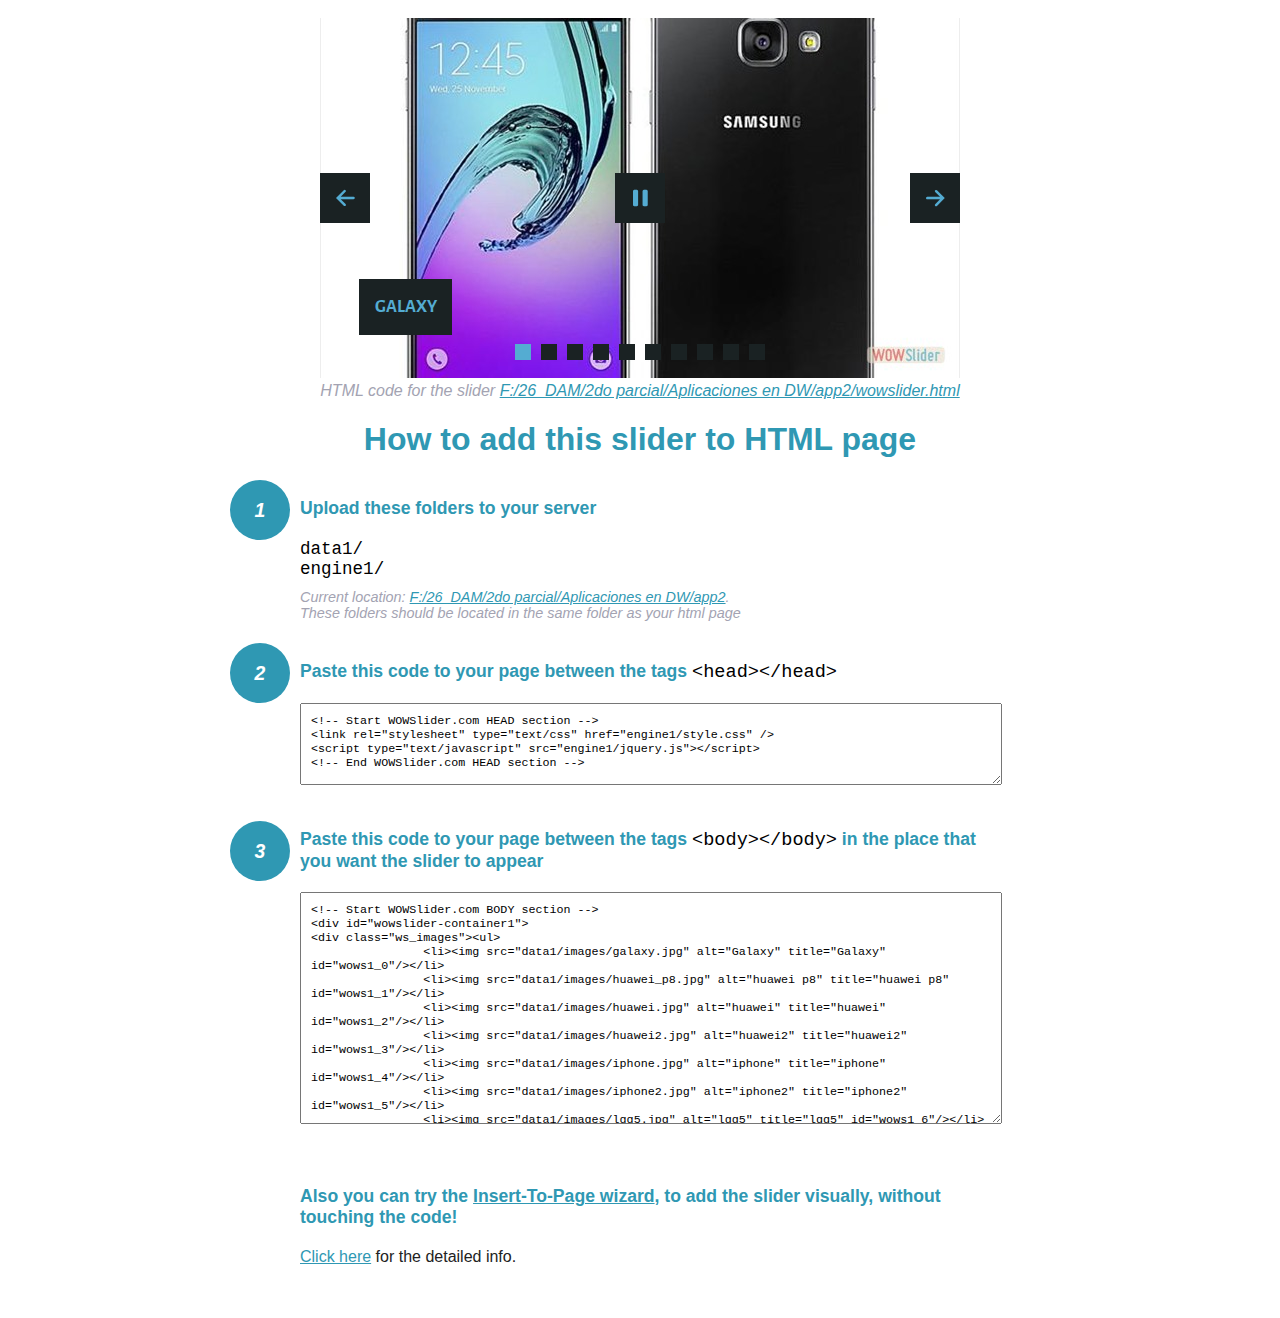
<file: wowslider-howto.html>
<!DOCTYPE html>
<html>
<head>
	<title>WOWSlider</title>
	<meta http-equiv="content-type" content="text/html; charset=utf-8" />
	<meta name="description" content="WOWSlider" />
	
	<!-- Start WOWSlider.com HEAD section --> <!-- add to the <head> of your page -->
	<link rel="stylesheet" type="text/css" href="engine1/style.css" />
	<script type="text/javascript" src="engine1/jquery.js"></script>
	<!-- End WOWSlider.com HEAD section -->


<style>
.instuction {
	font-family: sans-serif, Arial;
	display: block;
	margin: 0 auto;
	max-width: 820px;
	width: 100%;
	padding: 0 70px;
	color: #222;
	-webkit-box-sizing: border-box;
	-moz-box-sizing: border-box;
	box-sizing: border-box;
}
.instuction h1 img {
	max-width: 170px;
	vertical-align: middle;
	margin-bottom: 10px;
}
.instuction h1 {
	color: #2F98B3;
	text-align: center;
}
.instuction h2 {
	position: relative;
	font-size: 1.1em;
	color: #2F98B3;
	margin-bottom: 20px;
	margin-top: 40px;
}
.instuction h2 span.num {
	position: absolute;
	left: -70px;
	top: -18px;
	display: inline-block;
	vertical-align: middle;
	font-style: italic;
	font-size: 1.1em;
	width: 60px;
	height: 60px;
	line-height: 60px;
	text-align: center;
	background: #2F98B3;
	color: #fff;
	border-radius: 50%;
}
.instuction .mono {
	color: #000;
	font-family: monospace;
	font-size: 1.3em;
	font-weight: normal;
}
.instuction li.mono {
	font-size: 1.5em;
}

.instuction ul {
	font-size: 0.9em;
	margin-top: 0;
	padding-left: 0;
	list-style: none;
}
.instuction .note {
	color: #A3A3B2;
	font-style: italic;
	padding-top: 10px;
}
.instuction p.note {
	text-align: center;
	padding-top: 0;
	margin-top: 4px;
}
.instuction textarea {
	font-size: 0.9em;
	min-height: 60px;
	padding: 10px;
	margin: 0;
	overflow: auto;
	max-width: 100%;
	width: 100%;
}
.instuction a,
.instuction a:visited {
	color: #2F98B3;
}
</style>


</head>
<body style="margin:auto">

<br>

<!-- Start WOWSlider.com BODY section --> <!-- add to the <body> of your page -->
<div id="wowslider-container1">
<div class="ws_images"><ul>
		<li><img src="data1/images/galaxy.jpg" alt="Galaxy" title="Galaxy" id="wows1_0"/></li>
		<li><img src="data1/images/huawei_p8.jpg" alt="huawei p8" title="huawei p8" id="wows1_1"/></li>
		<li><img src="data1/images/huawei.jpg" alt="huawei" title="huawei" id="wows1_2"/></li>
		<li><img src="data1/images/huawei2.jpg" alt="huawei2" title="huawei2" id="wows1_3"/></li>
		<li><img src="data1/images/iphone.jpg" alt="iphone" title="iphone" id="wows1_4"/></li>
		<li><img src="data1/images/iphone2.jpg" alt="iphone2" title="iphone2" id="wows1_5"/></li>
		<li><img src="data1/images/lgg5.jpg" alt="lgg5" title="lgg5" id="wows1_6"/></li>
		<li><img src="data1/images/motorolamotog4plusr1.jpg" alt="motorola-moto-g4-plus-r1" title="motorola-moto-g4-plus-r1" id="wows1_7"/></li>
		<li><a href="http://wowslider.net"><img src="data1/images/samsung.jpg" alt="wowslider.net" title="samsung" id="wows1_8"/></a></li>
		<li><img src="data1/images/sony.jpg" alt="sony" title="sony" id="wows1_9"/></li>
	</ul></div>
	<div class="ws_bullets"><div>
		<a href="#" title="Galaxy"><span><img src="data1/tooltips/galaxy.jpg" alt="Galaxy"/>1</span></a>
		<a href="#" title="huawei p8"><span><img src="data1/tooltips/huawei_p8.jpg" alt="huawei p8"/>2</span></a>
		<a href="#" title="huawei"><span><img src="data1/tooltips/huawei.jpg" alt="huawei"/>3</span></a>
		<a href="#" title="huawei2"><span><img src="data1/tooltips/huawei2.jpg" alt="huawei2"/>4</span></a>
		<a href="#" title="iphone"><span><img src="data1/tooltips/iphone.jpg" alt="iphone"/>5</span></a>
		<a href="#" title="iphone2"><span><img src="data1/tooltips/iphone2.jpg" alt="iphone2"/>6</span></a>
		<a href="#" title="lgg5"><span><img src="data1/tooltips/lgg5.jpg" alt="lgg5"/>7</span></a>
		<a href="#" title="motorola-moto-g4-plus-r1"><span><img src="data1/tooltips/motorolamotog4plusr1.jpg" alt="motorola-moto-g4-plus-r1"/>8</span></a>
		<a href="#" title="samsung"><span><img src="data1/tooltips/samsung.jpg" alt="samsung"/>9</span></a>
		<a href="#" title="sony"><span><img src="data1/tooltips/sony.jpg" alt="sony"/>10</span></a>
	</div></div><div class="ws_script" style="position:absolute;left:-99%"><a href="http://wowslider.net">http://wowslider.net/</a> by WOWSlider.com v8.7</div>
<div class="ws_shadow"></div>
</div>	
<script type="text/javascript" src="engine1/wowslider.js"></script>
<script type="text/javascript" src="engine1/script.js"></script>
<!-- End WOWSlider.com BODY section -->


<div class="instuction">
	<p class="note">HTML code for the slider <a href="file:///F:/26_DAM/2do parcial/Aplicaciones en DW/app2/wowslider.html">F:/26_DAM/2do parcial/Aplicaciones en DW/app2/wowslider.html</a></p>

	<h1>
		How to add this slider to HTML page
	</h1>

	<h2><span class="num">1</span> Upload these folders to your server</h2>
	<ul>
		<li class="mono">data1/</li>
		<li class="mono">engine1/</li>
		<li class="note">Current location: <a href="file:///F:/26_DAM/2do parcial/Aplicaciones en DW/app2">F:/26_DAM/2do parcial/Aplicaciones en DW/app2</a>. <br>These folders should be located in the same folder as your html page</li>
	</ul>

	<h2><span class="num">2</span> Paste this code to your page between the tags <span class="mono">&lt;head&gt;&lt;/head&gt;</span></h2>
	<textarea onclick="this.select()">&lt;!-- Start WOWSlider.com HEAD section --&gt;
&lt;link rel=&quot;stylesheet&quot; type=&quot;text/css&quot; href=&quot;engine1/style.css&quot; /&gt;
&lt;script type=&quot;text/javascript&quot; src=&quot;engine1/jquery.js&quot;&gt;&lt;/script&gt;
&lt;!-- End WOWSlider.com HEAD section --&gt;</textarea>


	<h2><span class="num" style="top: -8px;">3</span> Paste this code to your page between the tags <span class="mono">&lt;body&gt;&lt;/body&gt;</span> in the place that you want the slider to appear</h2>
	<textarea onclick="this.select()" rows="15">&lt;!-- Start WOWSlider.com BODY section --&gt;
&lt;div id=&quot;wowslider-container1&quot;&gt;
&lt;div class=&quot;ws_images&quot;&gt;&lt;ul&gt;
		&lt;li&gt;&lt;img src=&quot;data1/images/galaxy.jpg&quot; alt=&quot;Galaxy&quot; title=&quot;Galaxy&quot; id=&quot;wows1_0&quot;/&gt;&lt;/li&gt;
		&lt;li&gt;&lt;img src=&quot;data1/images/huawei_p8.jpg&quot; alt=&quot;huawei p8&quot; title=&quot;huawei p8&quot; id=&quot;wows1_1&quot;/&gt;&lt;/li&gt;
		&lt;li&gt;&lt;img src=&quot;data1/images/huawei.jpg&quot; alt=&quot;huawei&quot; title=&quot;huawei&quot; id=&quot;wows1_2&quot;/&gt;&lt;/li&gt;
		&lt;li&gt;&lt;img src=&quot;data1/images/huawei2.jpg&quot; alt=&quot;huawei2&quot; title=&quot;huawei2&quot; id=&quot;wows1_3&quot;/&gt;&lt;/li&gt;
		&lt;li&gt;&lt;img src=&quot;data1/images/iphone.jpg&quot; alt=&quot;iphone&quot; title=&quot;iphone&quot; id=&quot;wows1_4&quot;/&gt;&lt;/li&gt;
		&lt;li&gt;&lt;img src=&quot;data1/images/iphone2.jpg&quot; alt=&quot;iphone2&quot; title=&quot;iphone2&quot; id=&quot;wows1_5&quot;/&gt;&lt;/li&gt;
		&lt;li&gt;&lt;img src=&quot;data1/images/lgg5.jpg&quot; alt=&quot;lgg5&quot; title=&quot;lgg5&quot; id=&quot;wows1_6&quot;/&gt;&lt;/li&gt;
		&lt;li&gt;&lt;img src=&quot;data1/images/motorolamotog4plusr1.jpg&quot; alt=&quot;motorola-moto-g4-plus-r1&quot; title=&quot;motorola-moto-g4-plus-r1&quot; id=&quot;wows1_7&quot;/&gt;&lt;/li&gt;
		&lt;li&gt;&lt;a href=&quot;http://wowslider.net&quot;&gt;&lt;img src=&quot;data1/images/samsung.jpg&quot; alt=&quot;wowslider.net&quot; title=&quot;samsung&quot; id=&quot;wows1_8&quot;/&gt;&lt;/a&gt;&lt;/li&gt;
		&lt;li&gt;&lt;img src=&quot;data1/images/sony.jpg&quot; alt=&quot;sony&quot; title=&quot;sony&quot; id=&quot;wows1_9&quot;/&gt;&lt;/li&gt;
	&lt;/ul&gt;&lt;/div&gt;
	&lt;div class=&quot;ws_bullets&quot;&gt;&lt;div&gt;
		&lt;a href=&quot;#&quot; title=&quot;Galaxy&quot;&gt;&lt;span&gt;&lt;img src=&quot;data1/tooltips/galaxy.jpg&quot; alt=&quot;Galaxy&quot;/&gt;1&lt;/span&gt;&lt;/a&gt;
		&lt;a href=&quot;#&quot; title=&quot;huawei p8&quot;&gt;&lt;span&gt;&lt;img src=&quot;data1/tooltips/huawei_p8.jpg&quot; alt=&quot;huawei p8&quot;/&gt;2&lt;/span&gt;&lt;/a&gt;
		&lt;a href=&quot;#&quot; title=&quot;huawei&quot;&gt;&lt;span&gt;&lt;img src=&quot;data1/tooltips/huawei.jpg&quot; alt=&quot;huawei&quot;/&gt;3&lt;/span&gt;&lt;/a&gt;
		&lt;a href=&quot;#&quot; title=&quot;huawei2&quot;&gt;&lt;span&gt;&lt;img src=&quot;data1/tooltips/huawei2.jpg&quot; alt=&quot;huawei2&quot;/&gt;4&lt;/span&gt;&lt;/a&gt;
		&lt;a href=&quot;#&quot; title=&quot;iphone&quot;&gt;&lt;span&gt;&lt;img src=&quot;data1/tooltips/iphone.jpg&quot; alt=&quot;iphone&quot;/&gt;5&lt;/span&gt;&lt;/a&gt;
		&lt;a href=&quot;#&quot; title=&quot;iphone2&quot;&gt;&lt;span&gt;&lt;img src=&quot;data1/tooltips/iphone2.jpg&quot; alt=&quot;iphone2&quot;/&gt;6&lt;/span&gt;&lt;/a&gt;
		&lt;a href=&quot;#&quot; title=&quot;lgg5&quot;&gt;&lt;span&gt;&lt;img src=&quot;data1/tooltips/lgg5.jpg&quot; alt=&quot;lgg5&quot;/&gt;7&lt;/span&gt;&lt;/a&gt;
		&lt;a href=&quot;#&quot; title=&quot;motorola-moto-g4-plus-r1&quot;&gt;&lt;span&gt;&lt;img src=&quot;data1/tooltips/motorolamotog4plusr1.jpg&quot; alt=&quot;motorola-moto-g4-plus-r1&quot;/&gt;8&lt;/span&gt;&lt;/a&gt;
		&lt;a href=&quot;#&quot; title=&quot;samsung&quot;&gt;&lt;span&gt;&lt;img src=&quot;data1/tooltips/samsung.jpg&quot; alt=&quot;samsung&quot;/&gt;9&lt;/span&gt;&lt;/a&gt;
		&lt;a href=&quot;#&quot; title=&quot;sony&quot;&gt;&lt;span&gt;&lt;img src=&quot;data1/tooltips/sony.jpg&quot; alt=&quot;sony&quot;/&gt;10&lt;/span&gt;&lt;/a&gt;
	&lt;/div&gt;&lt;/div&gt;&lt;div class=&quot;ws_script&quot; style=&quot;position:absolute;left:-99%&quot;&gt;&lt;a href=&quot;http://wowslider.net&quot;&gt;http://wowslider.net/&lt;/a&gt; by WOWSlider.com v8.7&lt;/div&gt;
&lt;div class=&quot;ws_shadow&quot;&gt;&lt;/div&gt;
&lt;/div&gt;	
&lt;script type=&quot;text/javascript&quot; src=&quot;engine1/wowslider.js&quot;&gt;&lt;/script&gt;
&lt;script type=&quot;text/javascript&quot; src=&quot;engine1/script.js&quot;&gt;&lt;/script&gt;
&lt;!-- End WOWSlider.com BODY section --&gt;</textarea>

<br><br>
<h2>Also you can try the <a href="http://wowslider.com/help/add-wowslider-to-page-2.html" target="_blank">Insert-To-Page wizard</a>, to add the slider visually, without touching the code!</h2>
<p>
	<a href="http://wowslider.com/help/add-wowslider-to-page-2.html" target="_blank">Click here</a> for the detailed info.
</p>
</div>

<br><br>
</body>
</html>
</file>
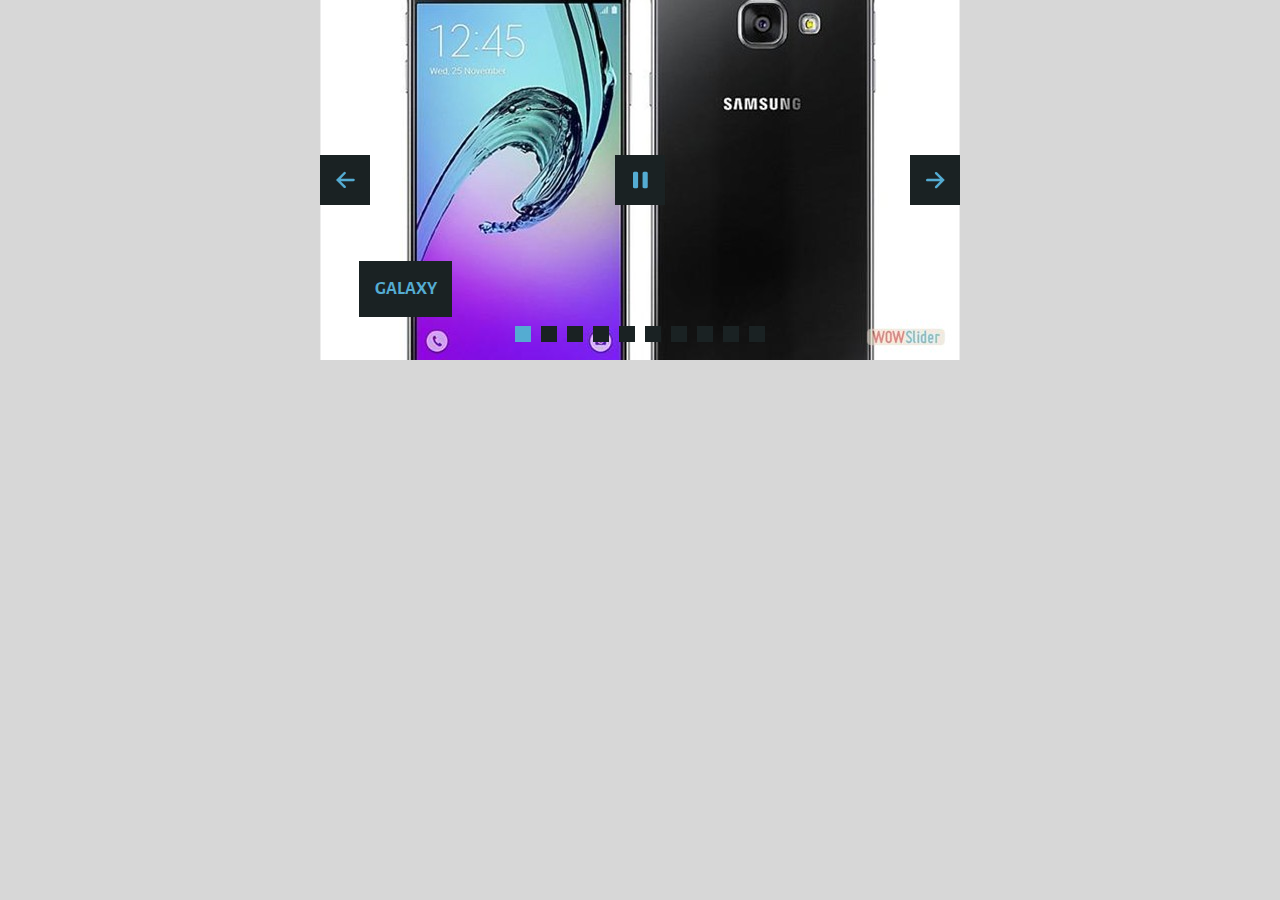
<file: wowslider.html>
<!DOCTYPE html>
<html>
<head>
	<title>Visor-app2</title>
	<meta http-equiv="content-type" content="text/html; charset=utf-8" />
	<meta name="description" content="Made with WOW Slider - Create beautiful, responsive image sliders in a few clicks. Awesome skins and animations. Http://wowslider.net/" />
	
	<!-- Start WOWSlider.com HEAD section --> <!-- add to the <head> of your page -->
	<link rel="stylesheet" type="text/css" href="engine1/style.css" />
	<script type="text/javascript" src="engine1/jquery.js"></script>
	<!-- End WOWSlider.com HEAD section -->

</head>
<body style="background-color:#d7d7d7;margin:auto">
	
	<!-- Start WOWSlider.com BODY section --> <!-- add to the <body> of your page -->
	<div id="wowslider-container1">
	<div class="ws_images"><ul>
		<li><img src="data1/images/galaxy.jpg" alt="Galaxy" title="Galaxy" id="wows1_0"/></li>
		<li><img src="data1/images/huawei_p8.jpg" alt="huawei p8" title="huawei p8" id="wows1_1"/></li>
		<li><img src="data1/images/huawei.jpg" alt="huawei" title="huawei" id="wows1_2"/></li>
		<li><img src="data1/images/huawei2.jpg" alt="huawei2" title="huawei2" id="wows1_3"/></li>
		<li><img src="data1/images/iphone.jpg" alt="iphone" title="iphone" id="wows1_4"/></li>
		<li><img src="data1/images/iphone2.jpg" alt="iphone2" title="iphone2" id="wows1_5"/></li>
		<li><img src="data1/images/lgg5.jpg" alt="lgg5" title="lgg5" id="wows1_6"/></li>
		<li><img src="data1/images/motorolamotog4plusr1.jpg" alt="motorola-moto-g4-plus-r1" title="motorola-moto-g4-plus-r1" id="wows1_7"/></li>
		<li><a href="http://wowslider.net"><img src="data1/images/samsung.jpg" alt="wowslider.net" title="samsung" id="wows1_8"/></a></li>
		<li><img src="data1/images/sony.jpg" alt="sony" title="sony" id="wows1_9"/></li>
	</ul></div>
	<div class="ws_bullets"><div>
		<a href="#" title="Galaxy"><span><img src="data1/tooltips/galaxy.jpg" alt="Galaxy"/>1</span></a>
		<a href="#" title="huawei p8"><span><img src="data1/tooltips/huawei_p8.jpg" alt="huawei p8"/>2</span></a>
		<a href="#" title="huawei"><span><img src="data1/tooltips/huawei.jpg" alt="huawei"/>3</span></a>
		<a href="#" title="huawei2"><span><img src="data1/tooltips/huawei2.jpg" alt="huawei2"/>4</span></a>
		<a href="#" title="iphone"><span><img src="data1/tooltips/iphone.jpg" alt="iphone"/>5</span></a>
		<a href="#" title="iphone2"><span><img src="data1/tooltips/iphone2.jpg" alt="iphone2"/>6</span></a>
		<a href="#" title="lgg5"><span><img src="data1/tooltips/lgg5.jpg" alt="lgg5"/>7</span></a>
		<a href="#" title="motorola-moto-g4-plus-r1"><span><img src="data1/tooltips/motorolamotog4plusr1.jpg" alt="motorola-moto-g4-plus-r1"/>8</span></a>
		<a href="#" title="samsung"><span><img src="data1/tooltips/samsung.jpg" alt="samsung"/>9</span></a>
		<a href="#" title="sony"><span><img src="data1/tooltips/sony.jpg" alt="sony"/>10</span></a>
	</div></div><div class="ws_script" style="position:absolute;left:-99%"><a href="http://wowslider.net">http://wowslider.net/</a> by WOWSlider.com v8.7</div>
	<div class="ws_shadow"></div>
	</div>	
	<script type="text/javascript" src="engine1/wowslider.js"></script>
	<script type="text/javascript" src="engine1/script.js"></script>
	<!-- End WOWSlider.com BODY section -->

</body>
</html>
</file>
<file: engine1/style.css>
/*
 *	generated by WOW Slider 8.7
 *	template Convex
 */
@import url(https://fonts.googleapis.com/css?family=Gurajada&subset=latin,telugu);
@font-face {
  font-family: 'ws-ctrl-convex';
  src: url('ws-ctrl-convex.eot');
  src: url('ws-ctrl-convex.eot#iefix') format('embedded-opentype'),
       url('ws-ctrl-convex.svg#ws-ctrl-convex') format('svg');
  font-weight: normal;
  font-style: normal;
}
@font-face {
  font-family: 'ws-ctrl-convex';
  src: url('[data-uri]') format('woff'),
       url('[data-uri]') format('truetype');
}
#wowslider-container1 { 
	display: table;
	zoom: 1; 
	position: relative;
	width: 100%;
	max-width: 640px;
	max-height:360px;
	margin:0px auto 0px;
	z-index:90;
	text-align:left; /* reset align=center */
	font-size: 10px;
	text-shadow: none; /* fix some user styles */

	/* reset box-sizing (to boostrap friendly) */
	-webkit-box-sizing: content-box;
	-moz-box-sizing: content-box;
	box-sizing: content-box; 
}
* html #wowslider-container1{ width:640px }
#wowslider-container1 .ws_images ul{
	position:relative;
	width: 10000%; 
	height:100%;
	left:0;
	list-style:none;
	margin:0;
	padding:0;
	border-spacing:0;
	overflow: visible;
	/*table-layout:fixed;*/
}
#wowslider-container1 .ws_images ul li{
	position: relative;
	width:1%;
	height:100%;
	line-height:0; /*opera*/
	overflow: hidden;
	float:left;
	/*font-size:0;*/
	padding:0 0 0 0 !important;
	margin:0 0 0 0 !important;
}

#wowslider-container1 .ws_images{
	position: relative;
	left:0;
	top:0;
	height:100%;
	max-height:360px;
	max-width: 640px;
	vertical-align: top;
	border:none;
	overflow: hidden;
}
#wowslider-container1 .ws_images ul a{
	width:100%;
	height:100%;
	max-height:360px;
	display:block;
	color:transparent;
}
#wowslider-container1 img{
	max-width: none !important;
}
#wowslider-container1 .ws_images .ws_list img,
#wowslider-container1 .ws_images > div > img{
	width:100%;
	border:none 0;
	max-width: none;
	padding:0;
	margin:0;
}
#wowslider-container1 .ws_images > div > img {
	max-height:360px;
}

#wowslider-container1 .ws_images iframe {
	position: absolute;
	z-index: -1;
}

#wowslider-container1 .ws-title > div {
	display: inline-block !important;
}

#wowslider-container1 a{ 
	text-decoration: none; 
	outline: none; 
	border: none; 
}

#wowslider-container1  .ws_bullets { 
	float: left;
	position:absolute;
	z-index:70;
}
#wowslider-container1  .ws_bullets div{
	position:relative;
	float:left;
	font-size: 0px;
}
/* compatibility with Joomla styles */
#wowslider-container1  .ws_bullets a {
	line-height: 0;
}

#wowslider-container1  .ws_script{
	display:none;
}
#wowslider-container1 sound, 
#wowslider-container1 object{
	position:absolute;
}

/* prevent some of users reset styles */
#wowslider-container1 .ws_effect {
	position: static;
	width: 100%;
	height: 100%;
}

#wowslider-container1 .ws_photoItem {
	border: 2em solid #fff;
	margin-left: -2em;
	margin-top: -2em;
}
#wowslider-container1 .ws_cube_side {
	background: #A6A5A9;
}


#wowslider-container1.ws_gestures {
	cursor: -webkit-grab;
	cursor: -moz-grab;
	cursor: url("[data-uri]"), move;
}
#wowslider-container1.ws_gestures.ws_grabbing {
	cursor: -webkit-grabbing;
	cursor: -moz-grabbing;
	cursor: url("[data-uri]"), move;
}

/* hide controls when video start play */
#wowslider-container1.ws_video_playing .ws_bullets,
#wowslider-container1.ws_video_playing .ws_fullscreen,
#wowslider-container1.ws_video_playing .ws_next,
#wowslider-container1.ws_video_playing .ws_prev {
	display: none;
}


/* youtube/vimeo buttons */
#wowslider-container1 .ws_video_btn {
	position: absolute;
	display: none;
	cursor: pointer;
	top: 0;
	left: 0;
	width: 100%;
	height: 100%;
	z-index: 55;
}
#wowslider-container1 .ws_video_btn.ws_youtube,
#wowslider-container1 .ws_video_btn.ws_vimeo {
	display: block;
}
#wowslider-container1 .ws_video_btn div {
	position: absolute;
	background-image: url(./playvideo.png);
	background-size: 200%;
	top: 50%;
	left: 50%;
	width: 7em;
	height: 5em;
	margin-left: -3.5em;
	margin-top: -2.5em;
}
#wowslider-container1 .ws_video_btn.ws_youtube div {
	background-position: 0 0;
}
#wowslider-container1 .ws_video_btn.ws_youtube:hover div {
	background-position: 100% 0;
}
#wowslider-container1 .ws_video_btn.ws_vimeo div {
	background-position: 0 100%;
}
#wowslider-container1 .ws_video_btn.ws_vimeo:hover div {
	background-position: 100% 100%;
}

#wowslider-container1 .ws_playpause.ws_hide {
	display: none !important;
}
/* bullets */
#wowslider-container1  .ws_bullets { 
	padding: 0px; 
}
#wowslider-container1 .ws_bullets a { 
	position:relative;
	display: inline-block;
	width: 0;
	margin: 3px 5px;
	padding: 8px;	

	-webkit-perspective: 80px;
	perspective: 80px;
} 
#wowslider-container1 .ws_bullets a > span {
	position:absolute;
	display: block;
	top:0;
	right: 0;
	height:100%;
	width:100%;
	-webkit-transform-style: preserve-3d;
	transform-style: preserve-3d;

	-webkit-transition: -webkit-transform 0.5s ease;
  	transition: -webkit-transform 0.5s ease, transform 0.5s ease;
}

#wowslider-container1 .ws_bullets a > span:before,
#wowslider-container1 .ws_bullets a > span:after {
	content: '';
	display: block;
	height:100%;
	background: #54acd2;

  	-webkit-transform: rotateX(-90deg) translateZ(-8px) translateY(8px);
  	transform: rotateX(-90deg) translateZ(-8px) translateY(8px);
}
#wowslider-container1 .ws_bullets a > span:after {
	position: absolute;
	top: 0;
	left: 0;
	width: 100%;
	height: 100%;
  	background: #1A2223;
  	-webkit-transform: rotateX(0deg);
  	transform: rotateX(0deg);
}

#wowslider-container1 .ws_bullets a.ws_overbull > span,
#wowslider-container1 .ws_bullets a.ws_selbull > span {
    -webkit-transform: rotateX(-90deg) translateZ(8px) translateY(8px);
    transform: rotateX(-90deg) translateZ(8px) translateY(8px);
}




/* play/pause, arrows */
#wowslider-container1 a.ws_next,
#wowslider-container1 a.ws_prev,
#wowslider-container1 .ws_playpause {
	position:absolute;
	font: 2em "ws-ctrl-convex";
	width: 2.5em;
	height: 2.5em;
	top:50%;
	
	margin-top: -1.25em;
	color: #ffffff;
	z-index: 100;

	-webkit-perspective: 20em;
	perspective: 20em;
}
#wowslider-container1 a.ws_next {
	right: 0;
}
#wowslider-container1 a.ws_prev {
	left: 0;
}
#wowslider-container1 .ws_playpause {
	left:50%;
	margin-left:-1.25em;
}

#wowslider-container1 a.ws_next > span,
#wowslider-container1 a.ws_prev > span,
#wowslider-container1 .ws_playpause > span,
#wowslider-container1 .ws_bullets a > span {
	display: block;
	-webkit-transform-style: preserve-3d;
	transform-style: preserve-3d;

	-webkit-transition: -webkit-transform 0.5s ease;
  	transition: -webkit-transform 0.5s ease, transform 0.5s ease;
}


#wowslider-container1 a.ws_next > span:before,
#wowslider-container1 a.ws_prev > span:before,
#wowslider-container1 .ws_playpause > span:before,
#wowslider-container1 a.ws_next > span:after,
#wowslider-container1 a.ws_prev > span:after,
#wowslider-container1 .ws_playpause > span:after {
	display: block;
	text-align: center;
	line-height: 2.5em;
	height:100%;
	background: #54acd2;
	color: #1A2223;

  	-webkit-transform: rotateX(-90deg) translateZ(-1.25em) translateY(1.25em);
  	transform: rotateX(-90deg) translateZ(-1.25em) translateY(1.25em);
}
#wowslider-container1 .ws_play > span:before,
#wowslider-container1 .ws_play > span:after{
	content:"\e800";
}
#wowslider-container1 .ws_pause > span:before,
#wowslider-container1 .ws_pause > span:after{
	content:"\e801";
}
#wowslider-container1 a.ws_next > span:before,
#wowslider-container1 a.ws_next > span:after {
	content:'\e803';
}
#wowslider-container1 a.ws_prev > span:before,
#wowslider-container1 a.ws_prev > span:after {
	content:'\e802';
}

#wowslider-container1 a.ws_next > span:after,
#wowslider-container1 a.ws_prev > span:after,
#wowslider-container1 .ws_playpause > span:after {
	position: absolute;
	top: 0;
	left: 0;
	width: 100%;
	height: 100%;
  	-webkit-transform: rotateX(0deg);
  	transform: rotateX(0deg);
  	background: #1A2223;
	color: #54acd2;
}

#wowslider-container1 a.ws_next:hover > span,
#wowslider-container1 a.ws_prev:hover > span,
#wowslider-container1 .ws_playpause:hover > span {
    -webkit-transform: rotateX(-90deg) translateZ(1.25em) translateY(1.25em);
    transform: rotateX(-90deg) translateZ(1.25em) translateY(1.25em);
}/* bottom center */
#wowslider-container1  .ws_bullets {
	bottom:1.5em;
	left:50%;
}
#wowslider-container1  .ws_bullets div{
	left:-50%;
}#wowslider-container1 .ws-title{
	font: 1.3em 'Gurajada', serif;
	position: absolute;
	left: 2em;
	margin-right:10em;
	z-index: 50;

	color:#fff;
	padding: 1em;
	bottom: 30px;
	top: auto;
	opacity: 1;
}
#wowslider-container1 .ws-title div,#wowslider-container1 .ws-title span{
	display:inline-block;
	padding: 0.1em 0.6em;
	background-color: #1A2223;
	color: #54acd2;
}
#wowslider-container1 .ws-title div{
	display:block;
	margin-top:0.5em;
	font-size: 1.3em;
}
#wowslider-container1 .ws-title span{
	text-transform: uppercase;	
	font-size: 2em;
}#wowslider-container1 .ws_images > ul{
	animation: wsBasic 40s infinite;
	-moz-animation: wsBasic 40s infinite;
	-webkit-animation: wsBasic 40s infinite;
}
@keyframes wsBasic{0%{left:-0%} 5%{left:-0%} 10%{left:-100%} 15%{left:-100%} 20%{left:-200%} 25%{left:-200%} 30%{left:-300%} 35%{left:-300%} 40%{left:-400%} 45%{left:-400%} 50%{left:-500%} 55%{left:-500%} 60%{left:-600%} 65%{left:-600%} 70%{left:-700%} 75%{left:-700%} 80%{left:-800%} 85%{left:-800%} 90%{left:-900%} 95%{left:-900%} }
@-moz-keyframes wsBasic{0%{left:-0%} 5%{left:-0%} 10%{left:-100%} 15%{left:-100%} 20%{left:-200%} 25%{left:-200%} 30%{left:-300%} 35%{left:-300%} 40%{left:-400%} 45%{left:-400%} 50%{left:-500%} 55%{left:-500%} 60%{left:-600%} 65%{left:-600%} 70%{left:-700%} 75%{left:-700%} 80%{left:-800%} 85%{left:-800%} 90%{left:-900%} 95%{left:-900%} }
@-webkit-keyframes wsBasic{0%{left:-0%} 5%{left:-0%} 10%{left:-100%} 15%{left:-100%} 20%{left:-200%} 25%{left:-200%} 30%{left:-300%} 35%{left:-300%} 40%{left:-400%} 45%{left:-400%} 50%{left:-500%} 55%{left:-500%} 60%{left:-600%} 65%{left:-600%} 70%{left:-700%} 75%{left:-700%} 80%{left:-800%} 85%{left:-800%} 90%{left:-900%} 95%{left:-900%} }

#wowslider-container1 .ws_bullets  a img{
	position:absolute;
	display:block;
	text-indent:0;
	bottom:15px;
	left:-43px;
	visibility:hidden;
	max-width:none;
}
#wowslider-container1 .ws_bullets a:hover img{
	visibility:visible;
}

#wowslider-container1 .ws_bulframe div div{
	height:48px;
	overflow:visible;
	position:relative;
}
#wowslider-container1 .ws_bulframe div {
	left:0;
	overflow:hidden;
	position:relative;
	width:85px;
}
#wowslider-container1  .ws_bullets .ws_bulframe{
	position:absolute;
	display:none;
	bottom:25px;
	margin-left:8px;
	cursor:pointer;

	/* fixed bulframe hidding in Chrome */
	-webkit-transform: translateZ(0);
	-ms-transform: translateZ(0);
	-o-transform: translateZ(0);
	transform: translateZ(0);
}#wowslider-container1 .ws_bulframe div div{
	height: auto;
}

@media all and (max-width:760px) {
	#wowslider-container1 .ws_fullscreen {
		display: block;
	}
}
@media all and (max-width:400px){
	#wowslider-container1 .ws_controls,
	#wowslider-container1 .ws_bullets,
	#wowslider-container1 .ws_thumbs{
		display: none
	}
}
</file>
